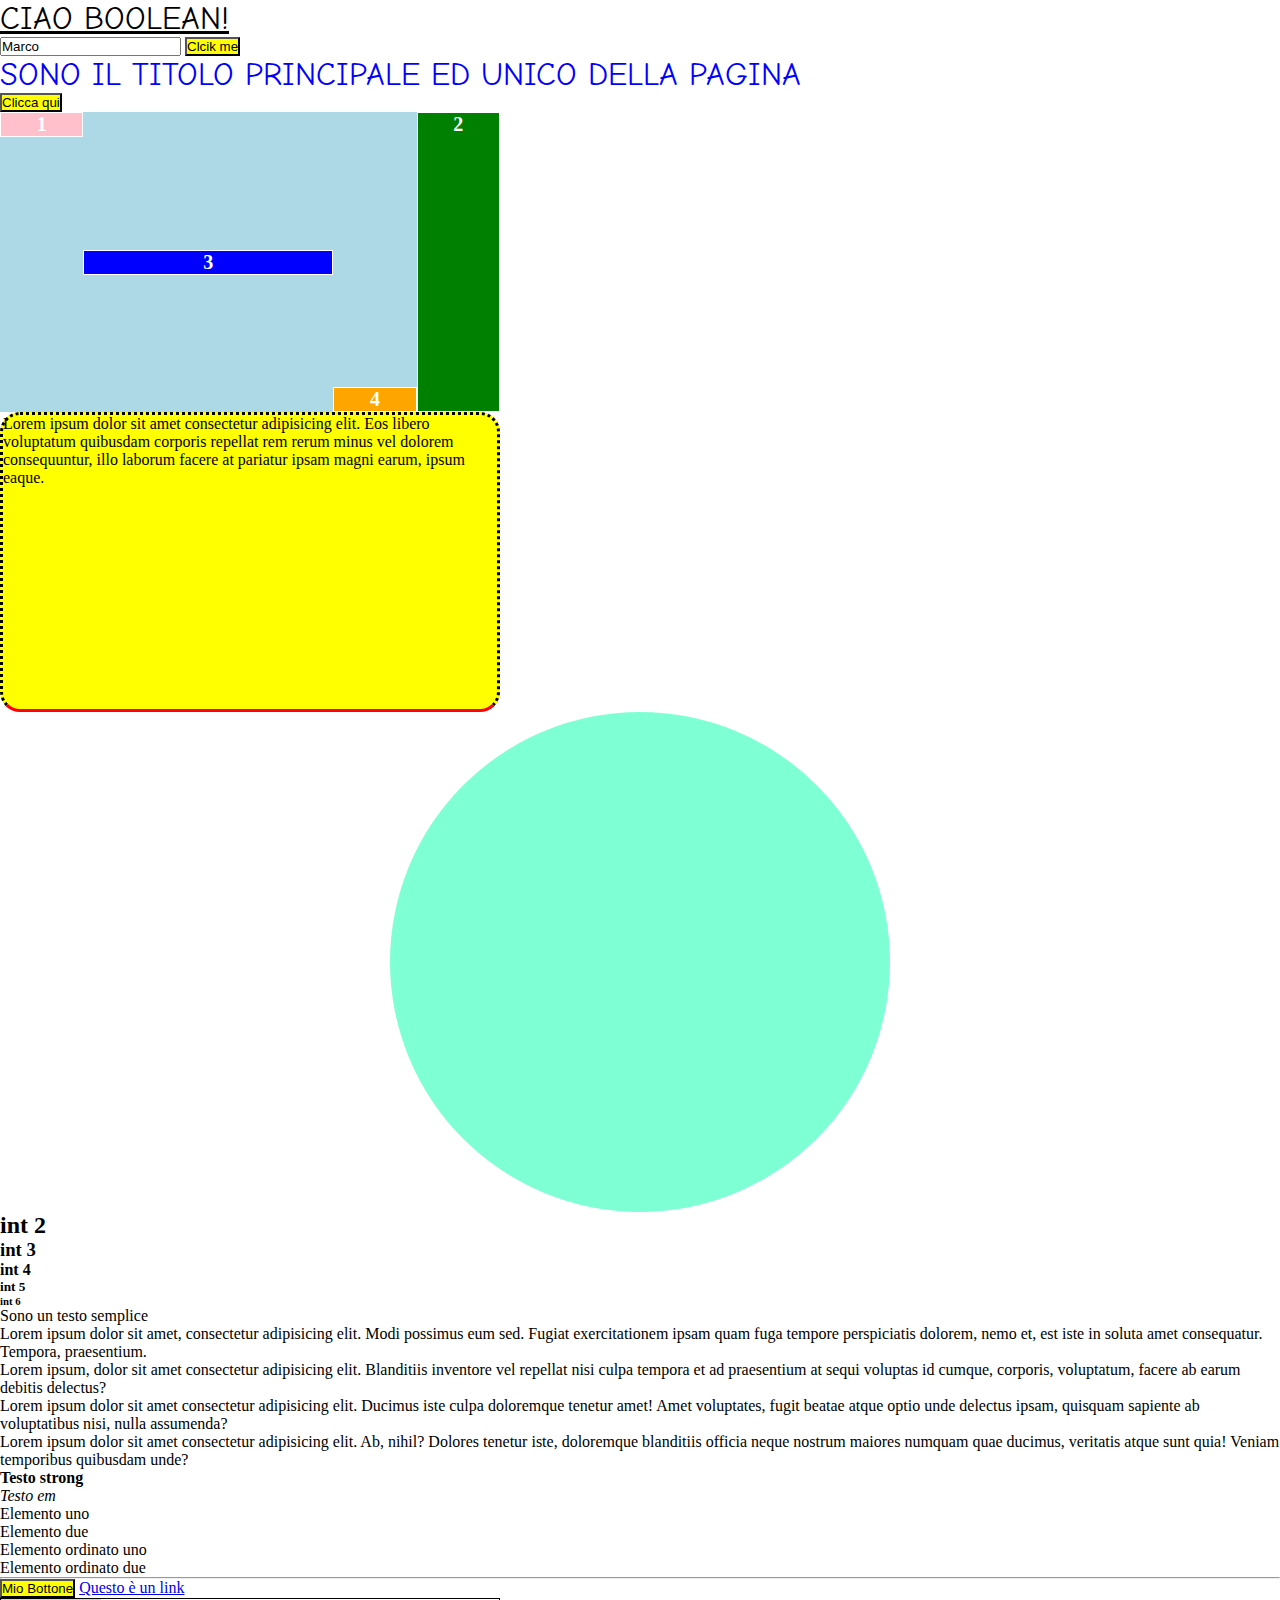
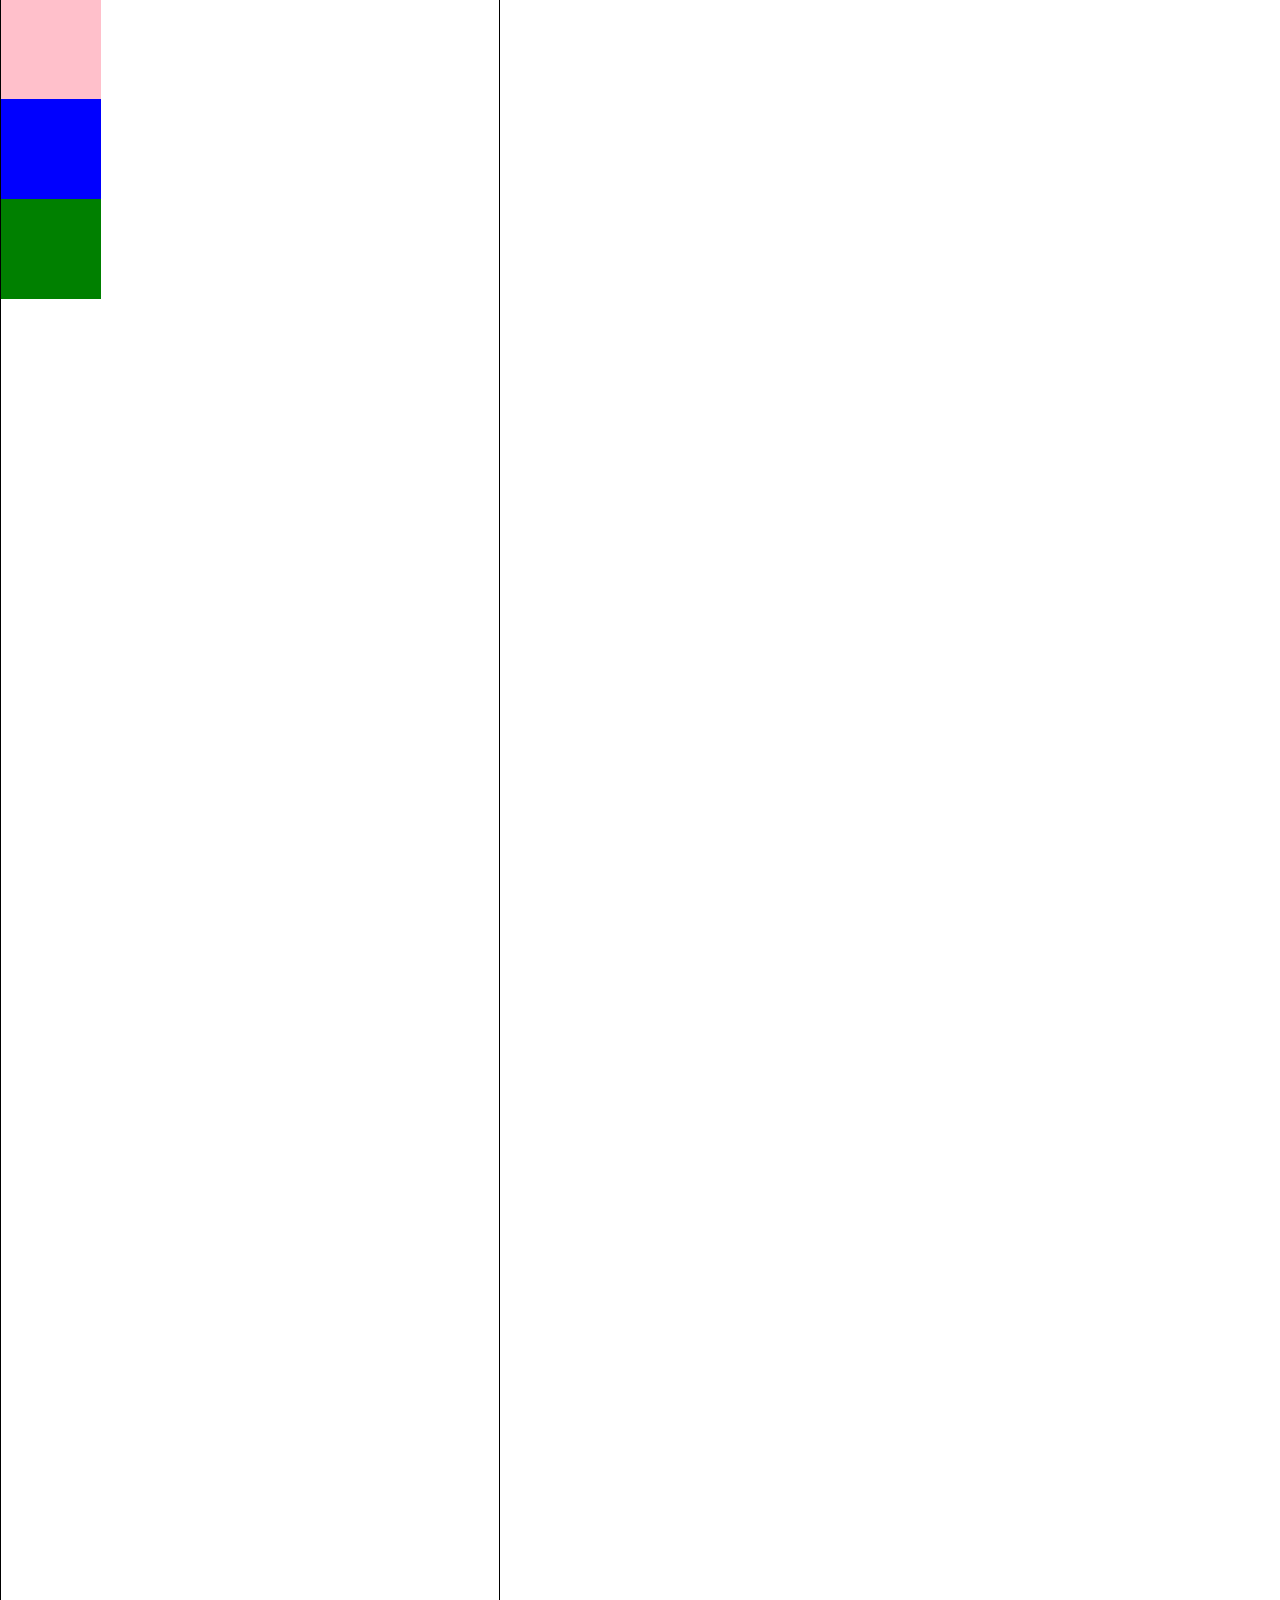
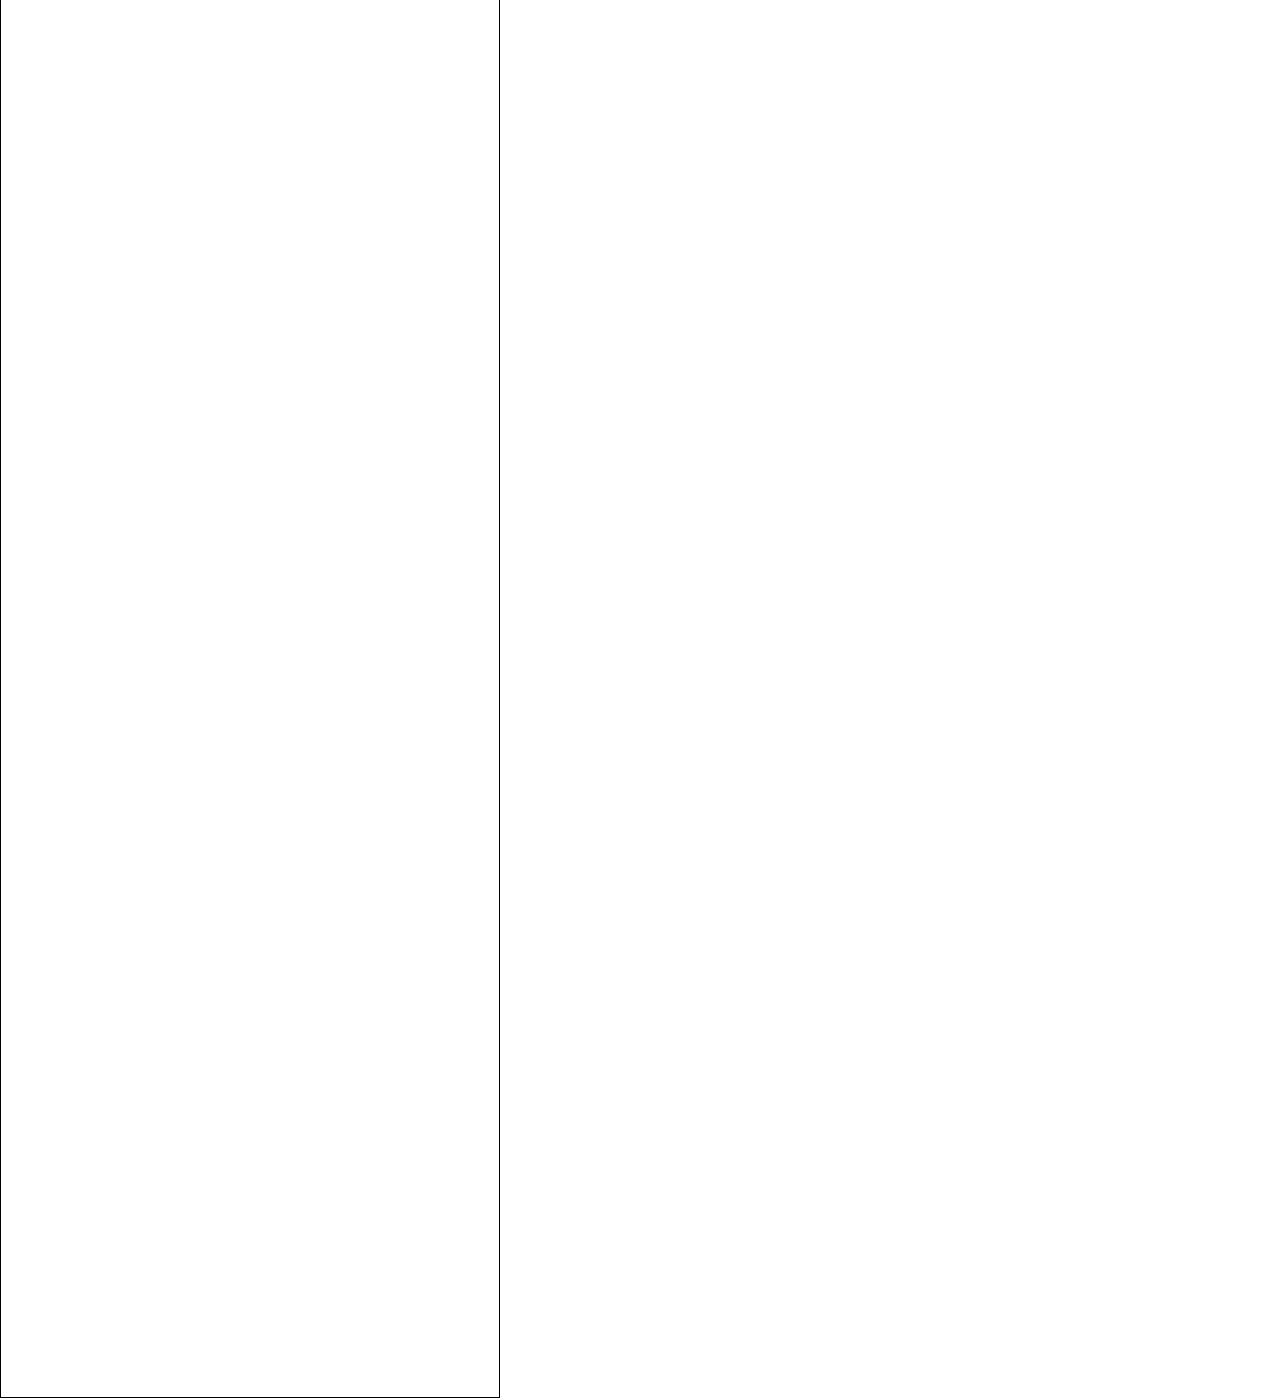
<file: indexPrimeLezioni.html>
<!DOCTYPE html>
<html lang="en">

<head>
    <link rel="stylesheet" href="stylePrimeLezioni.css">
    <link rel="preconnect" href="https://fonts.googleapis.com">
    <link rel="preconnect" href="https://fonts.gstatic.com" crossorigin>
    <link href="https://fonts.googleapis.com/css2?family=Comic+Neue:wght@400;700&display=swap" rel="stylesheet">
    <meta charset="UTF-8">
    <meta http-equiv="X-UA-Compatible" content="IE=edge">
    <meta name="viewport" content="width=device-width, initial-scale=1.0">
    <!--FOndamentale per vedere l'effetto delle media query -->
    <title>Titolo del documento</title>
</head>

<body>
    <h1 id="ciao">Ciao Boolean!</h1>
    <input type="text" value="Marco" id="input1">
    <button id="button1">Clcik me</button>
    <!-- Questo riguarda le lezioni sul javascript -->
    <script type="text/javascript" src="script.js"></script>
    <!-- Questo script solitamente va messo al termine del body (body-end) -->


    <!-- Questo riguarda le lezioni prima del javascript -->
    <h1>Sono il titolo principale ed unico della pagina</h1>

    <button>Clicca qui</button>

    <div class="container-flex">
        <div class="item pink">1</div>
        <div class="item green ">2</div>
        <div class="item blue">3</div>
        <div class="item orange">4</div>
    </div>

    <div class="rect">
        Lorem ipsum dolor sit amet consectetur adipisicing elit. Eos libero voluptatum quibusdam corporis repellat rem
        rerum minus vel dolorem consequuntur, illo laborum facere at pariatur ipsam magni earum, ipsum eaque.
    </div>
    <div class="circle"></div>

    <h2>int 2</h2>
    <h3>int 3</h3>
    <h4>int 4</h4>
    <h5>int 5</h5>
    <h6>int 6</h6>

    <p>Sono un testo semplice</p>
    <p>Lorem ipsum dolor sit amet, consectetur adipisicing elit. Modi possimus eum sed. Fugiat exercitationem ipsam quam
        fuga tempore perspiciatis dolorem, nemo et, est iste in soluta amet consequatur. Tempora, praesentium.</p>
    <p>Lorem ipsum, dolor sit amet consectetur adipisicing elit. Blanditiis inventore vel repellat nisi culpa tempora et
        ad praesentium at sequi voluptas id cumque, corporis, voluptatum, facere ab earum debitis delectus?</p>

    <p>Lorem ipsum dolor sit amet consectetur adipisicing elit. Ducimus iste culpa doloremque tenetur amet! Amet
        voluptates, fugit beatae atque optio unde delectus ipsam, quisquam sapiente ab voluptatibus nisi, nulla
        assumenda?
        <br>
        Lorem ipsum dolor sit amet consectetur adipisicing elit. Ab, nihil? Dolores tenetur iste, doloremque
        blanditiis officia neque nostrum maiores numquam quae ducimus, veritatis atque sunt quia! Veniam temporibus
        quibusdam unde?
    </p>
    <p> <strong>Testo strong</strong>
    </p>
    <p>
        <em>Testo em</em>
    </p>
    <ul>
        <li>Elemento uno</li>
        <li>Elemento due</li>
    </ul>
    <ol>
        <li>Elemento ordinato uno</li>
        <li>Elemento ordinato due</li>
    </ol>

    <hr>

    <button>Mio Bottone</button>

    <a href="https://www.google.it" target="_blank">Questo è un link</a>

    <!-- <img src="img/logo.png" alt="logo i consultant"> -->

    <div class="contenitore">
        <div class="square squarepink"></div>
        <div class="square squareblue"></div>
        <div class="square squaregreen"></div>
    </div>
</body>

</html>
</file>
<file: stylePrimeLezioni.css>
/* Commento in CSS */
/* In CSS si scrive così

selettore {
    proprietà: valore;
    proprietà: valore;
}

Accedo alle classi (come selettore) scrivendo così:

.mia-classe {
    proprietà: valore;
}

posso selezionare un elemento, o tutti gli elementi di un determinato tag, scrivendo proprio il tag

p {
    proprietà: valore;
}

oppure anche tramite la discendenza

div p {
    proprietà: valore; 
}
*/

/* FOGLIO DI STYLE A CASCATA -> CIO' CHE STA SOTTO SOVRASCRIVE CIO' CHE E' STATO DEFINITO PRIMA */
/* IL SELETTORE CLASSE E' PIU' IMPORTANTE E PIU' CONSIDERATO RISPETTO AL SEMPLICE SELETTORE TRAMITE TAG */

h1 {
    color: blue;
    font-family: 'Comic Neue', cursive;
    font-weight: 400;
    text-transform: uppercase;
}

/* Per i colori: NOME COLORE, RGB (valori da 0 a 255), rgba (alpha permette di gestire la trasparenza, da 0 a 1), HEX (notazione esadecimale)) */


/*
FONT del testo, STYLE del testo:
font web safe, universali e che ogni browser è in grado di utilizzare -> ad esempio i google font -> https://fonts.google.com/
font-family, sans-serif -> se il primo font non è disponibile il browser prende un font generico delle famiglie senza grazie, in questo caso
font-size (in px)
font-weight

Altre proprietà dei testi:
text-decoration
text-align
line-height (ad esempio 2)
text-transform

EFFETTO HOVER
uso della pseudo classe :hover
*/

h1:hover {
    text-decoration: underline;
}

button {
    background-color: yellow;
}

button:hover {
    background-color: red;
}

/* DIMENSIONI DEGLI ELEMENTI 
width (in px, in %)
height (in px, in %)
% sta indicare una dimensione relativa al proprio tag genitore */

.rect {
    width: 500px;
    height: 300px;
    background-color: yellow;
    border: 3px dotted black;
    border-bottom: 3px solid red;
    border-radius: 20px;
}

/* min-heigh, max-height, min-width, mx-width 
v = viewport = parte visibile del dispositivo utilizzato
esempio

vw viewport width
vh viewport height

e rappresneta la percentuale rispetto alla viewport

10vh = 10% dell'altezza */

/*

border

border-width: lo spessore del bordo si somma alle dimensioni totali del blocco
border-style (solid, 
border-color

border-top
border-left
border-bottom
border-right

border-radius per stondare gli angoli, in px o in percentuale (la percentuale fa riferimento sempre al contenitore)
*/

.circle {
    width: 500px;
    height: 500px;
    background-color: aquamarine;
    border-radius: 50%;
    margin: 0 auto;
    background-image: url("img/logo.png");
    background-size: contain;
    background-repeat: no-repeat;
    background-position: center;
    background-attachment: fixed;
}

/* Margin = distanza tra il bordo degli elementi e il bordo degli elementi adiacenti 
in px in % (rispetto al contenitore), auto

La parola chiave auto funziona solo in orizzontale, non funziona in verticale

* = selettore jolly, sleziona tutti i tag nella pagina, body, div, ecc ecc

*/

* {
    margin: 0px;
    padding: 0px;
    box-sizing: border-box;
}

/* COLLASSO DEI MARGINI VERTICALI -> A VOLTE CI FA IMPAZZIRE
Il margine tra due elementi in verticale non sarà la soamma dei margini
ma comanderà il margine maggiore */

/*Padding è interno al blocco 
in px o in % rispetto alle dimensioni del contenitore

Il padding è interno, il margine è esterno

Le dimensioni del padding si sommano all'altezza e alla larghezza del blocco, aumentando così le dimensioni finali del blocco
Come sistemare?

box-sizing (padding e border vengono assorbiti da width e haight)


box-sizing: border-box;

*/

/* Background di un elemento

background-image: url("percorso");
background-image: linear-gradient(direzione, colore 1, colore 2, ecc)
di default la sfumatura sarà lineare dall'alto verso il basso

background-image: radial-gradient(...) ...=vari attributi
sfumature ellittiche o circolari
*/

/* REGOLA DI BASE */

* {
    margin: 0;
    padding: 0;
    box-sizing: border-box;
}

/* FLEXBOX 

1. creare un contenitore -> flex container (genitore di tutti gli item che vogliamo posizionare) - i figli del flex container sono i flex item
2. applicare al flex container la proprietà display:flex 
3. main axis e cross axis, sono gli assi lungo i quali si allineano gli item (main verticale, cross orizzontale, nonché perpendicolare al main axis
Di default tutti gli elementi vengono disposti su una stessa riga (row)
flex-direction: row
Se la flex direction è row, o comunque non specificata e quindi prende row, il main axis è l'asse orizzontale mentre il cross axis è l'asse verticale
mian size coincide con la larghezza dell'item, cross size coincide con l'altezza dell'item

Se la flex direction è column allora tutto si ribalta e il main axis diventa l'asse verticale, mentre il cross axis l'asse orizzontale
Con flex-direction: column gli elementi non si posizionano sulla stessa riga, ma si posizionano in colonna
E di conseguenza il main size diventa l'altezza dell'item mentre il cross size diventa la larghezza dell'item

Stabilire il comportamento degli items all'interno del contenitore

Stabilire se si debbano disporre su un'unica fila sul proprio main axis oppure no
proprietà unwrap (è il valore di default) o wrap

*/

.container-flex {
    width: 500px;
    height: 300px;
    background-color: lightblue;

    display: flex;
    flex-direction: row;
    justify-content: left;
    align-items: center;
}

.item {
    flex-basis: 250px;
    border: 1px solid white;
    color: white;
    font-weight: 700;
    text-align: center;
    font-size: 20px;
}

.pink {
    background-color: pink;
    align-self: flex-start;
}

.green {
    background-color: green;
    align-self: stretch;
    order: 20;
}

.blue {
    background-color: blue;
    flex-shrink: 0;
    order: 5;
}

.orange {
    background-color: orange;
    align-self: flex-end;
    order: 10;
}

/* pwer fare gli allineamenti lungo il main axis dobbiamo usare la proprietà justify-content, sul contenitore */
/* 
justify-content: flex-start, flex-end, , spce-between, space-around;

align-items lavora lungo il cross-axis, e serve ad allineare gli elementi lungo quella direzione, quella del cross axis*/

/*
align-items: flex-start, flex-end, center, stretch, baseline */
/* baseline vuol dire che gli elementi si allineano sulla stessa riga */

/*flex-basis gestisce le dimensioni lungo il main-axis
ad esempi se il flel-direction è row, flex-basis lavora sulla larghezza
mentre se flex-direction è column, flex-basis lavora sull'altezza*/

/* flex-grow imposta il fattore di crescita di un item e lo gestisce in modo dinamico, riempiendo tutto lo spazio possibile
il valore di default è 0 */

/* flex-shrink imposta il fattore di riduzione, ed indica se un flex item può ridursi, restirngersi, in maniera dinamina 
il valore di default è 1 
se la mettiamo a 0 vuol dire che non vogliamo che quell'item si stringa rispetto agli altri
*/

/* align-self serve per allineare un singolo item all'interno del contentitore 
funziona nello stesso modo flex-start, flex-end, center, stretch, baseline 
rappresenta il particolare caso di align items che invece allinea tutti gli item all'intenro del container
*/

/* order, proprietà per invertire o scambiare l'ordine dei singoli item
permette di modifcare l'ordine dei singoli item senza dover mettere mano al codice html 
tradotto: rimescolare le carte senza mettere mano al codice hmtl */

/* MEDIA QUERY 
Le dimensioni dei dispositivi cambiano, ci sono un sacco di schemri diversi
Possiamo fare in modo che le dimensioni dei contenuti cambiano in base alla larghezza dello schermo

Servono per cambiare dinamincamente i valori di alcune proprietà presenti in pagina

sintassi: 
@media mediatype and (expressions) {
    ...
}

i meidatype possibili sono:
all
screen
print
speech (per gli screen reader)

expressions rappresenta uno o più casi per cui attivare la regola
*/

/* DIMENSIONI DELLO SCHERMO 
576px smartphone
768px tablet orientamento portrait
992px tablet orientamento landscape
1200px desktop
Quelle più utilizzate sono quelle che va a definire anche bootstrap, si parla di breakpoint

Quello su cui basarci non è la risoluzione, ma la dimensione in pixel dello schermo
*/

body {
    background-color: white;
}

@media screen and (max-width: 768px) {
    body {
        background-color: grey;
    }
}

/* POSIZIONAMENTO DEGLI ELEMENTI ALL'INTERNO DELLA PAGINA
proprietà position
valori:
static (default) -> poisione naturale dell'elemento nell'ordine in cui viene inserito nell'html

relative -> relativamente alla posizione naturale che avrebbe occupato nel caso di static (vedi proprietà di posizione) -> elemento non rimosso dal flusso del documento, ma solo spostato a livello visivo

absolute -> poisizionato in maniera ssoluta rispetto al proprio contenitore, che abbia un posizionamento diverso da static (diverso da quello di defalut) -> in questo caso l'elemento viene rimosso dal flusso del documento, è come se non occupasse veramente più quella posizione

fixed -> posizionare un elemento rispetto alla viewport -> si sgancia dal flusso della pagina e non scorrere allo scorrere dello schermo

sticky -> posizionamento ibrido tra relative e fixed -> inizialmente viene posizionato in modo relative, dopodiché quando si scrolla e si raggiunge un certo offfset, l'elemento diventa fisso sullo schermo (tipo l'header del sito)


Altre poprietà quando non è static
top
bottom
right
left
(sono le coordinate di posizione)
*/

.contenitore {
    width: 500px;
    height: 3000px;
    border: 1px solid black;
}

.square {
    width: 100px;
    height: 100px;
}

.squarepink {
    background-color: pink;
}

.squareblue {
    background-color: blue;
    position: sticky;
    top: 0;
}

.squaregreen {
    background-color: green;
}

/*
z.index 

Decidere quale elemento sovrappone agli altri, nel caso di elementi sovrapposti

Maggiore è lo z-index, più sta in primo piano

Di default z-index=0

z-index ha effetto se la position è diversa da static
*/
</file>
